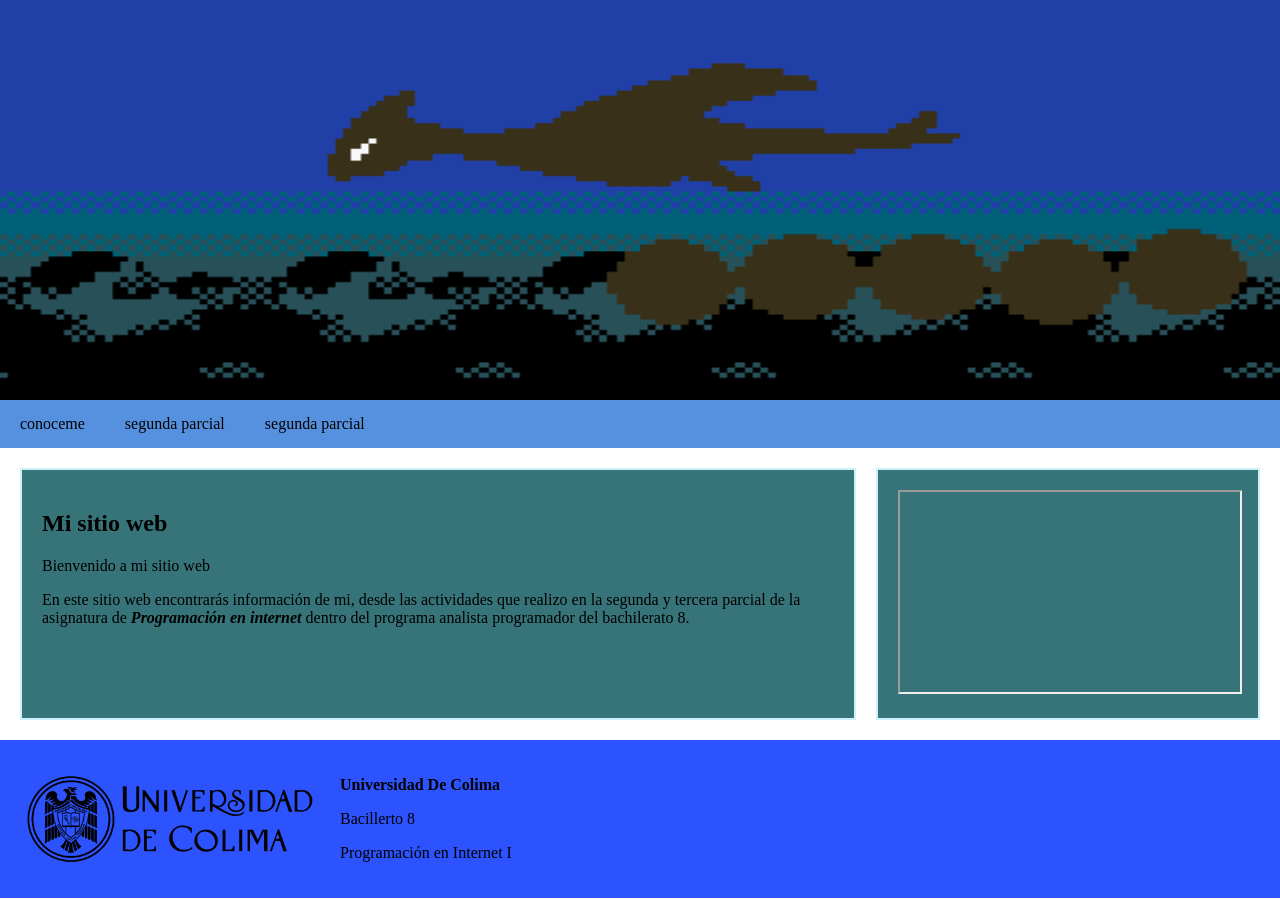
<file: index.html>
<!DOCTYPE html>
<html lang="es">
    <head>
        <meta charset="UTF-8">
        
        <title>Mi Primer Página Web</title>
        <link rel="stylesheet" href="estilos.css">
    </head>
    <body>
            <header>
                <img src="lugif.gif" alt="Logo de la página web"></header>
            <nav>
                <ul>
                    <li><a href="#">conoceme</a>
                        <ul>
                            <li><a href="información.html">información personal</a></li>
                            <li><a href="pasatiempos.html">pasatiempos</a></li>
                            <li><a href="mundodigital.html">Mundo Digital</a></li>
                        </ul>
                    </li>
                    <li><a href="#">segunda parcial</a>
                    <ul>
                        <li><a href="posiciones.html">posiciones en Html</a></li>
                        <li><a href="temperaturas.html"></a>Java script practica</li>
                        <li><a href="practicaDePosiciones.html">práctica de posiciones en Html</a></li>
                    </ul>
                    </li>

                    <li><a href="#">segunda parcial</a></li>
                </ul>
            </nav>
            <section>
                <aside class="principal">   
                <h2>Mi sitio web</h2>
                <p>Bienvenido a mi sitio web</p>
                <p>En este sitio web encontrarás información de mi, desde las actividades 
                    que realizo en la segunda y tercera parcial de la asignatura de <b><i>Programación en internet</i></b>
                    dentro del programa analista programador del bachilerato 8.
                </p>
                </aside>
                <aside class="secundario"> 
                <iframe
                width="100%"
                height="315" 
                src="https://share.google/stMobqKC5Vy4GSdkJ"
                title="video de youtube"
                allowfullscreen></iframe>    
                
                </aside>
            </section>
            <footer>
                <img src="logoudc.png" alt="logo udc">
                <div>
                    <p><strong>Universidad De Colima</strong></p>
                    <p>Bacillerto 8</p>
                    <p>Programación en Internet I</p>
                </div>
            </footer>
            </body>
</html>
</file>
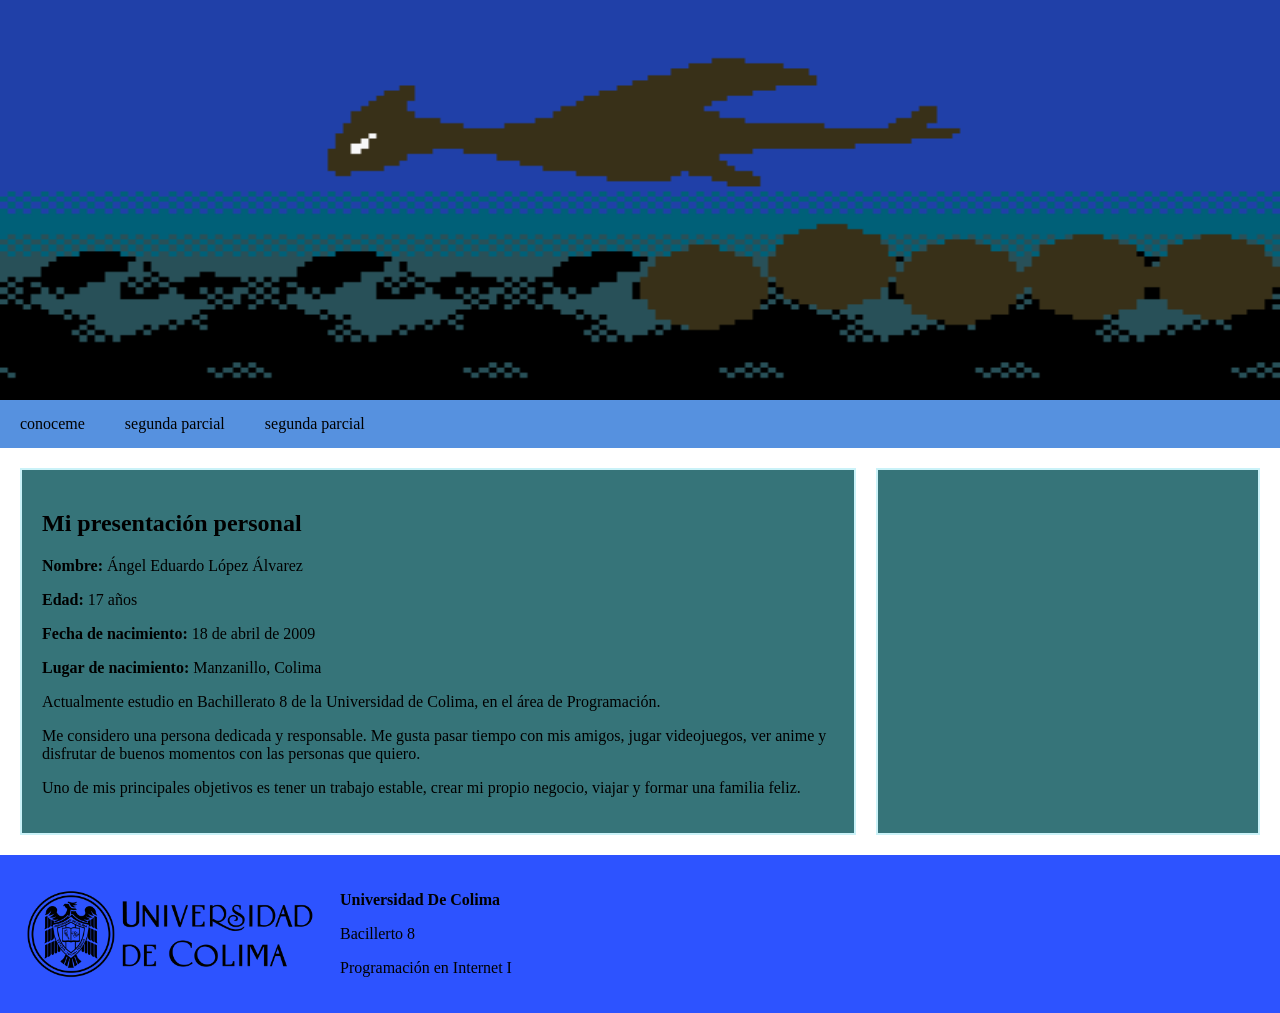
<file: información.html>
<!DOCTYPE html>
<html lang="es">
    <head>
        <meta charset="UTF-8">
        
        <title>Mi Primer Página Web</title>
        <link rel="stylesheet" href="estilos.css">
    </head>
    <body>
            <header>
                <img src="lugif.gif" alt="Logo de la página web"></header>
            <nav>
                <ul>
                    <li><a href="#">conoceme</a>
                        <ul>
                            <li><a href="información.html">información personal</a></li>
                            <li><a href="pasatiempos.html">pasatiempos</a></li>
                            <li><a href="mundodigital.html">mi mundo digital</a></li>
                        </ul>
                    </li>
                    <li><a href="#">segunda parcial</a>
                    <ul>
                        <li><a href="posiciones.html">posiciones en Html</a></li>
                        <li><a href="temperaturas.html"></a>Java script practica</li>
                        <li><a href="practicaDePosiciones.html">práctica de posiciones en Html</a></li>
                    </ul>
                    </li>

                    <li><a href="#">segunda parcial</a></li>
                </ul>
            </nav>
            <section>
                <aside class="principal">   
                <h2>Mi presentación personal</h2>
                <p><strong>Nombre:</strong> Ángel Eduardo López Álvarez</p>
                <p><strong>Edad:</strong> 17 años</p>
                <p><strong>Fecha de nacimiento:</strong> 18 de abril de 2009</p>
                <p><strong>Lugar de nacimiento:</strong> Manzanillo, Colima</p>
                <p>Actualmente estudio en Bachillerato 8 de la Universidad de Colima,
                     en el área de Programación.
                </p>
                <p>Me considero una persona dedicada y responsable. Me gusta pasar tiempo con mis amigos,
                     jugar videojuegos, ver anime y disfrutar de buenos momentos con las personas que quiero.</p>
                <p>Uno de mis principales objetivos es tener un trabajo estable, crear mi propio negocio,
                     viajar y formar una familia feliz.</p>
                </aside>
                <aside class="secundario"> 
                <iframec 
                width="100%"
                height="315" 
                src="https://share.google/stMobqKC5Vy4GSdkJ"
                title="video de youtube"
                allowfullscreen></iframec>    
                
                </aside>
            </section>
            <footer>
                <img src="logoudc.png" alt="logo udc">
                <div>
                    <p><strong>Universidad De Colima</strong></p>
                    <p>Bacillerto 8</p>
                    <p>Programación en Internet I</p>
                </div>
            </footer>
            </body>
</html>
</file>
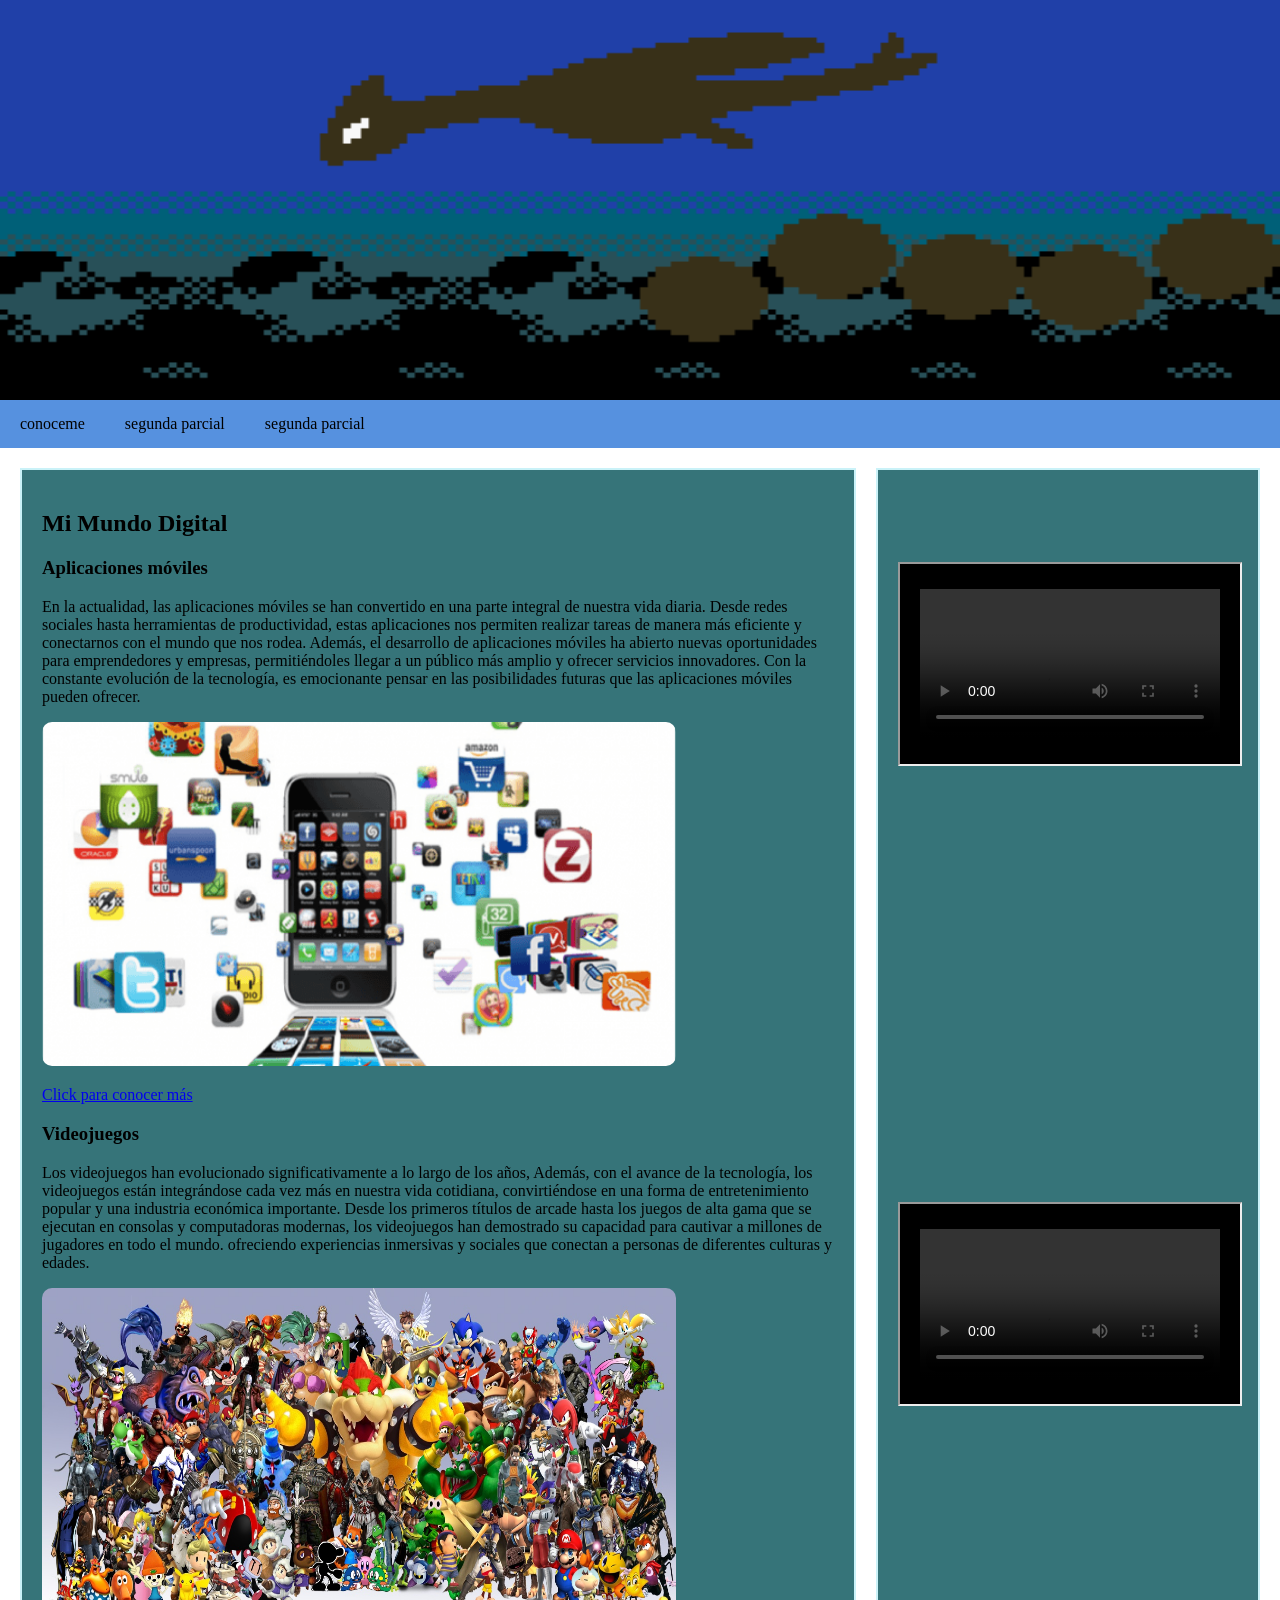
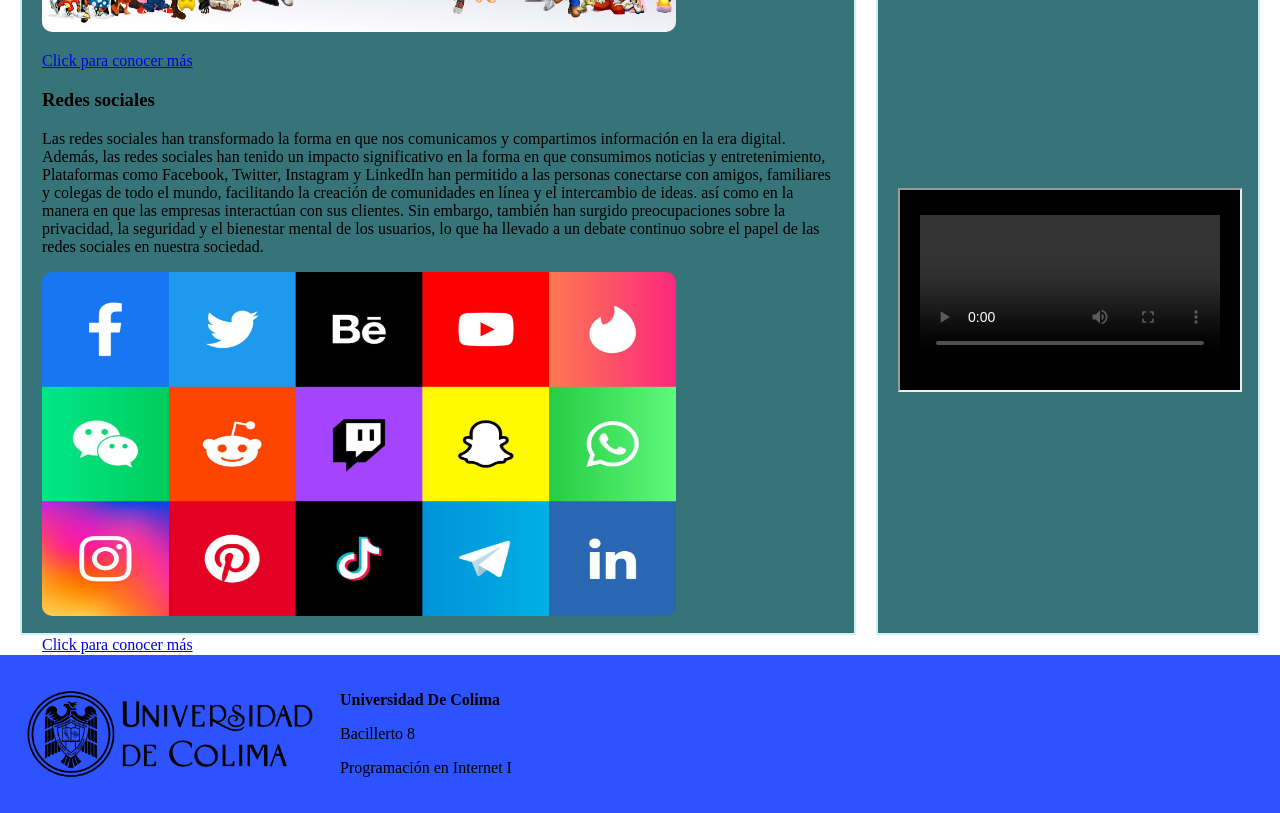
<file: mundodigital.html>
<!DOCTYPE html>
<html lang="es">
    <head>
        <meta charset="UTF-8">
        
        <title>Mi Primer Página Web</title>
        <link rel="stylesheet" href="estilos.css">
    </head>
    <body>
            <header>
                <img src="lugif.gif" alt="Logo de la página web"></header>
            <nav>
                <ul>
                    <li><a href="#">conoceme</a>
                        <ul>
                            <li><a href="información.html">información personal</a></li>
                            <li><a href="pasatiempos.html">pasatiempos</a></li>
                            <li><a href="mundodigital.html">mi mundo digital</a></li>
                        </ul>
                    </li>
                    <li><a href="#">segunda parcial</a>
                    <ul>
                        <li><a href="posiciones.html">posiciones en Html</a></li>
                        <li><a href="temperaturas.html"></a>Java script practica</li>
                        <li><a href="practicaDePosiciones.html">práctica de posiciones en Html</a></li>
                    </ul>
                    </li>

                    <li><a href="#">segunda parcial</a></li>
                </ul>
            </nav>
            <section>
                <aside class="principal">   
                <h2>Mi Mundo Digital</h2>
                <p><h1>Aplicaciones móviles</h1></p>
                <p>En la actualidad, las aplicaciones móviles se han convertido en una parte integral de nuestra vida diaria.
                     Desde redes sociales hasta herramientas de productividad, estas aplicaciones nos permiten realizar tareas de manera más 
                     eficiente y conectarnos con el mundo que nos rodea. Además, el desarrollo de aplicaciones móviles ha abierto nuevas oportunidades 
                     para emprendedores y empresas, permitiéndoles llegar a un público más amplio y ofrecer servicios innovadores.
                      Con la constante evolución de la tecnología,
                     es emocionante pensar en las posibilidades futuras que las aplicaciones móviles pueden ofrecer.  
                </p>
                <img class="MD" src="app.png" alt="aplicaciones moviles">
                <p><a href="https://www.duacode.com/es/blog-noticia/aplicaciones-moviles-desarrollo-historia">Click para conocer más</a></p>
              
                <p><h1> Videojuegos</h1></p>
                <p>Los videojuegos han evolucionado significativamente a lo largo de los años, 
                    Además, con el avance de la tecnología, los videojuegos están integrándose cada vez más en nuestra vida cotidiana, 
                    convirtiéndose en una forma de entretenimiento popular y una industria económica importante. 
                    Desde los primeros títulos de arcade hasta los juegos de alta gama que se ejecutan en consolas y computadoras modernas, 
                    los videojuegos han demostrado su capacidad para cautivar a millones de jugadores en todo el mundo. 
                    ofreciendo experiencias inmersivas y sociales que conectan a personas de diferentes culturas y edades.</p>
                    <img class="MD" src="videojuegis.jpg" > 
                
                    <p><a href="https://www.fib.upc.edu/retro-informatica/historia/videojocs.html">Click para conocer más</a></p>
                     
                <p><h1>Redes sociales</h1></p>
                <p>Las redes sociales han transformado la forma en que nos comunicamos y compartimos información en la era digital. 
                    Además, las redes sociales han tenido un impacto significativo en la forma en que consumimos noticias y entretenimiento,
                    Plataformas como Facebook, Twitter, Instagram y LinkedIn han permitido a las personas conectarse con amigos,
                     familiares y colegas de todo el mundo, facilitando la creación de comunidades en línea y el intercambio de ideas.
                     así como en la manera en que las empresas interactúan con sus clientes. Sin embargo, también han surgido preocupaciones sobre la privacidad,
                     la seguridad y el bienestar mental de los usuarios, 
                        lo que ha llevado a un debate continuo sobre el papel de las redes sociales en nuestra sociedad.
                        </p>

                <img class="MD" src="RRSS-para-tu-marca-IMG-Blog-1.jpg" alt="redes sociales">
               <p><a href="https://www.iebschool.com/blog/redes-sociales-importancia-estrategia-marketing-digital/">Click para conocer más</a></p>
                
            </aside>

                <aside class="secundario"> 
                     <br>
                    <br>
                    <br>
                    <br>
                     <iframe
                src="APP.mp4"
                title="video aplicaciones moviles"
                ></iframe>
                     <br>
                    <br>
                   <br>
                   <br>
                   <br> <br>
                    <br>
                    <br>
                   <br>
                   <br>
                    <br>
                    <br>
                    <br>
                   <br>
                   <br>
                    <br>
                    <br>
                    <br>
                   <br>
                   <br>
                    <br>
                    <br>
                    <br>
                   <br>
                   <br>
                     <iframe
                src="videojuegos.mp4"
                title="video videojuegos"
                ></iframe>
                     <br>
                    <br>
                    <br>
                   <br>
                   <br>
                    <br>
                    <br>
                    <br>
                   <br>
                   <br>
                    <br>
                    <br>
                    <br>
                   <br>
                   <br>
                    <br>
                    <br>
                    <br>
                   <br>
                   <br> <br>
                    <br>
                     <iframe
                src="red social.mp4"
                title="video redes sociales"
                ></iframe>
                
                </aside>
            </section>
            <footer>
                <img src="logoudc.png" alt="logo udc">
                <div>
                    <p><strong>Universidad De Colima</strong></p>
                    <p>Bacillerto 8</p>
                    <p>Programación en Internet I</p>
                </div>
            </footer>
            </body>
</html>
</file>
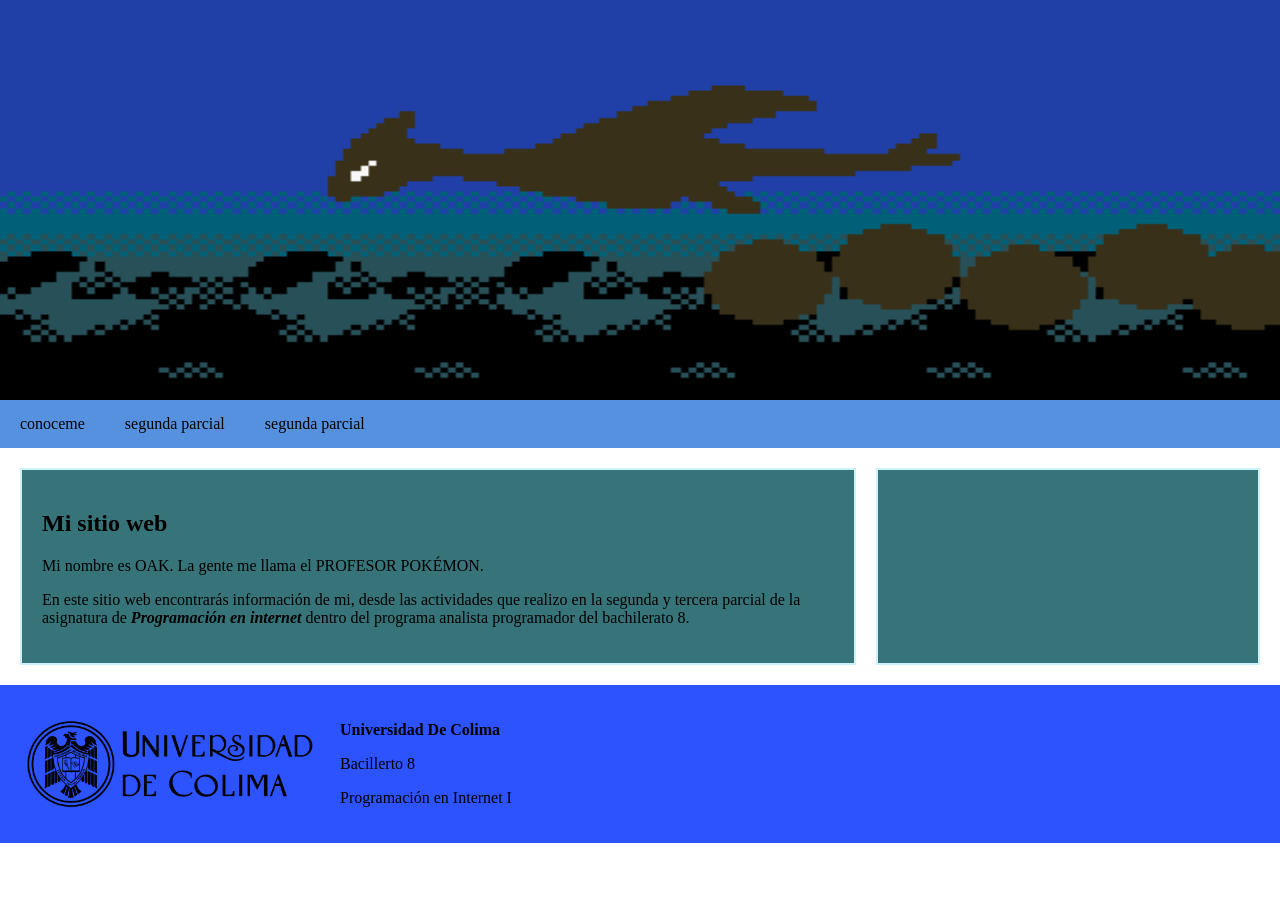
<file: pasatiempos.html>
<!DOCTYPE html>
<html lang="es">
    <head>
        <meta charset="UTF-8">
        
        <title>Mi Primer Página Web</title>
        <link rel="stylesheet" href="estilos.css">
    </head>
    <body>
            <header>
                <img src="lugif.gif" alt="Logo de la página web"></header>
            <nav>
                <ul>
                    <li><a href="#">conoceme</a>
                        <ul>
                            <li><a href="información.html">información personal</a></li>
                            <li><a href="pasatiempos.html">pasatiempos</a></li>
                            <li><a href="mundodigital.html">mi mundo digital</a></li>
                        </ul>
                    </li>
                    <li><a href="#">segunda parcial</a>
                    <ul>
                        <li><a href="posiciones.html">posiciones en Html</a></li>
                        <li><a href="temperaturas.html"></a>Java script practica</li>
                        <li><a href="practicaDePosiciones.html">práctica de posiciones en Html</a></li>
                    </ul>
                    </li>

                    <li><a href="#">segunda parcial</a></li>
                </ul>
            </nav>
            <section>
                <aside class="principal">   
                <h2>Mi sitio web</h2>
                <p>Mi nombre es OAK. La gente me llama el PROFESOR POKÉMON.</p>
                <p>En este sitio web encontrarás información de mi, desde las actividades 
                    que realizo en la segunda y tercera parcial de la asignatura de <b><i>Programación en internet</i></b>
                    dentro del programa analista programador del bachilerato 8.
                </p>
                </aside>
                <aside class="secundario"> 
                <iframec 
                width="100%"
                height="315" 
                src="https://share.google/stMobqKC5Vy4GSdkJ"
                title="video de youtube"
                allowfullscreen></iframec>    
                
                </aside>
            </section>
            <footer>
                <img src="logoudc.png" alt="logo udc">
                <div>
                    <p><strong>Universidad De Colima</strong></p>
                    <p>Bacillerto 8</p>
                    <p>Programación en Internet I</p>
                </div>
            </footer>
            </body>
</html>
</file>
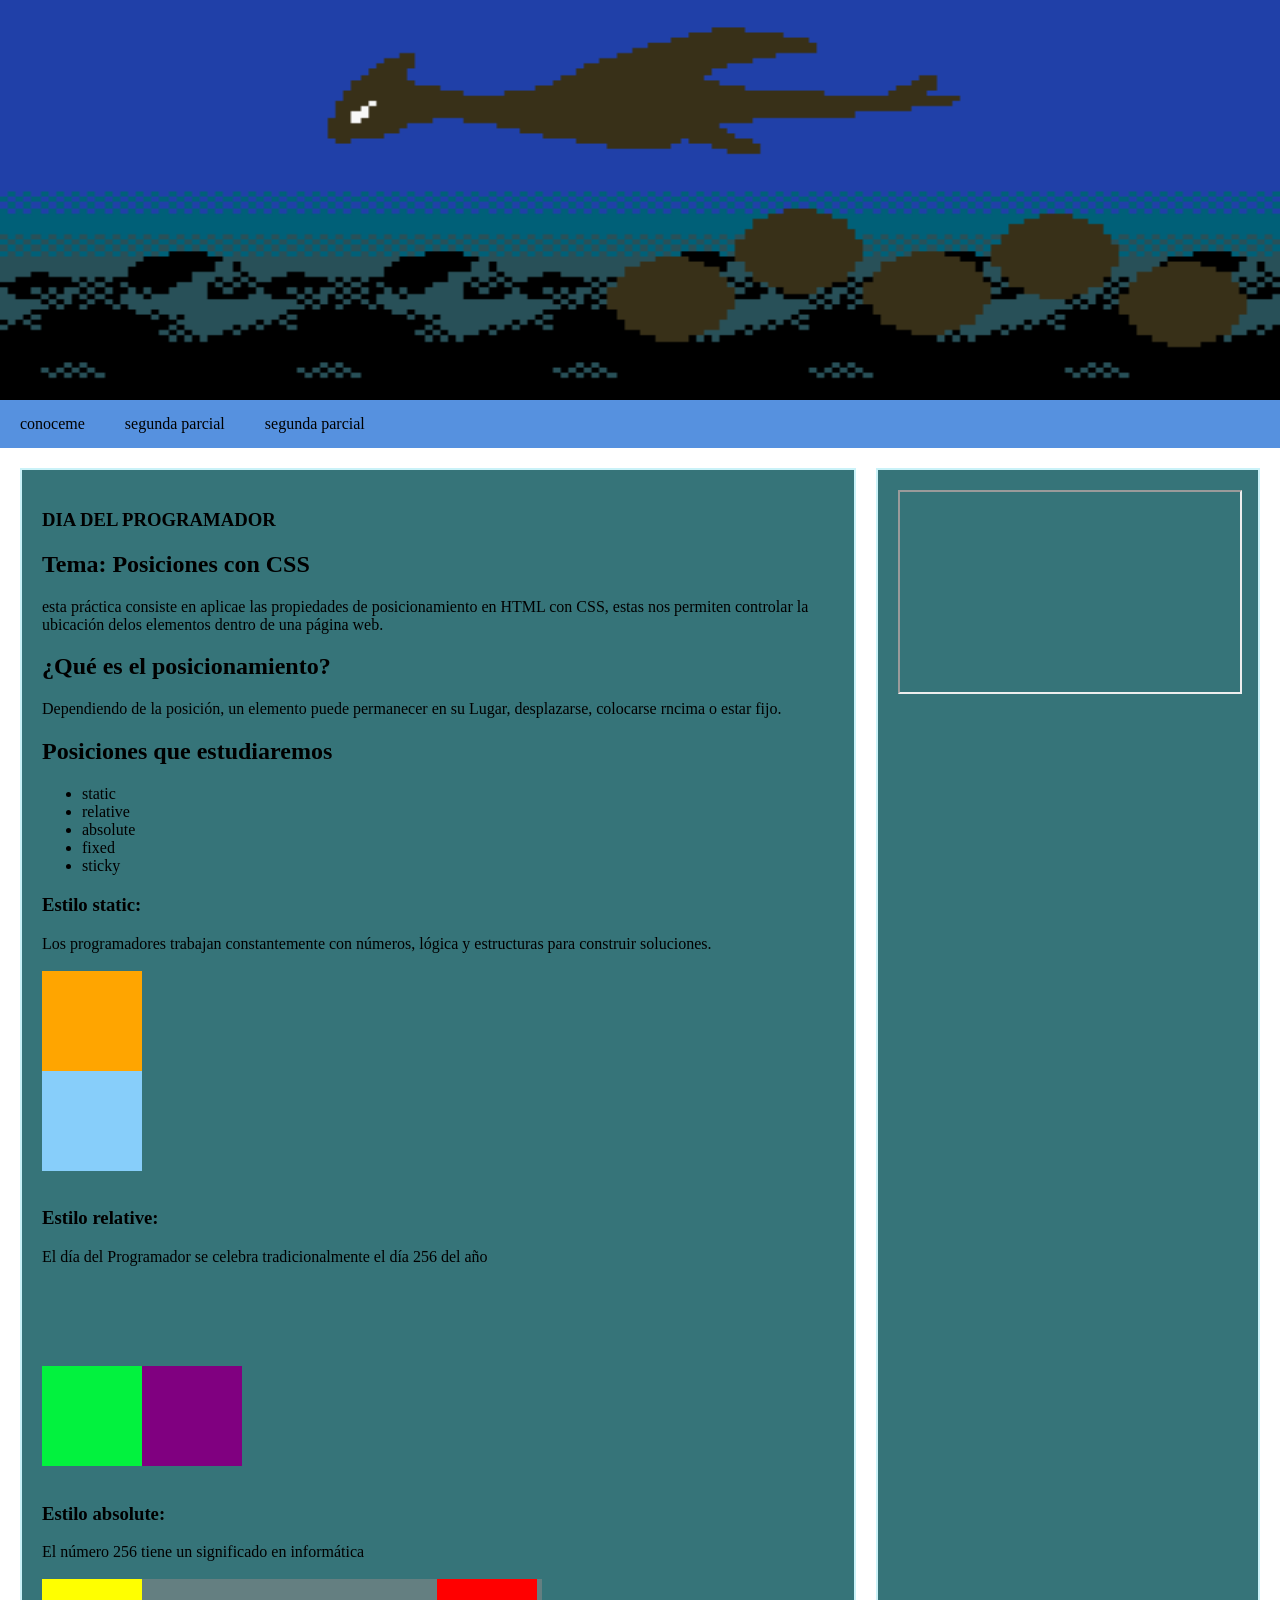
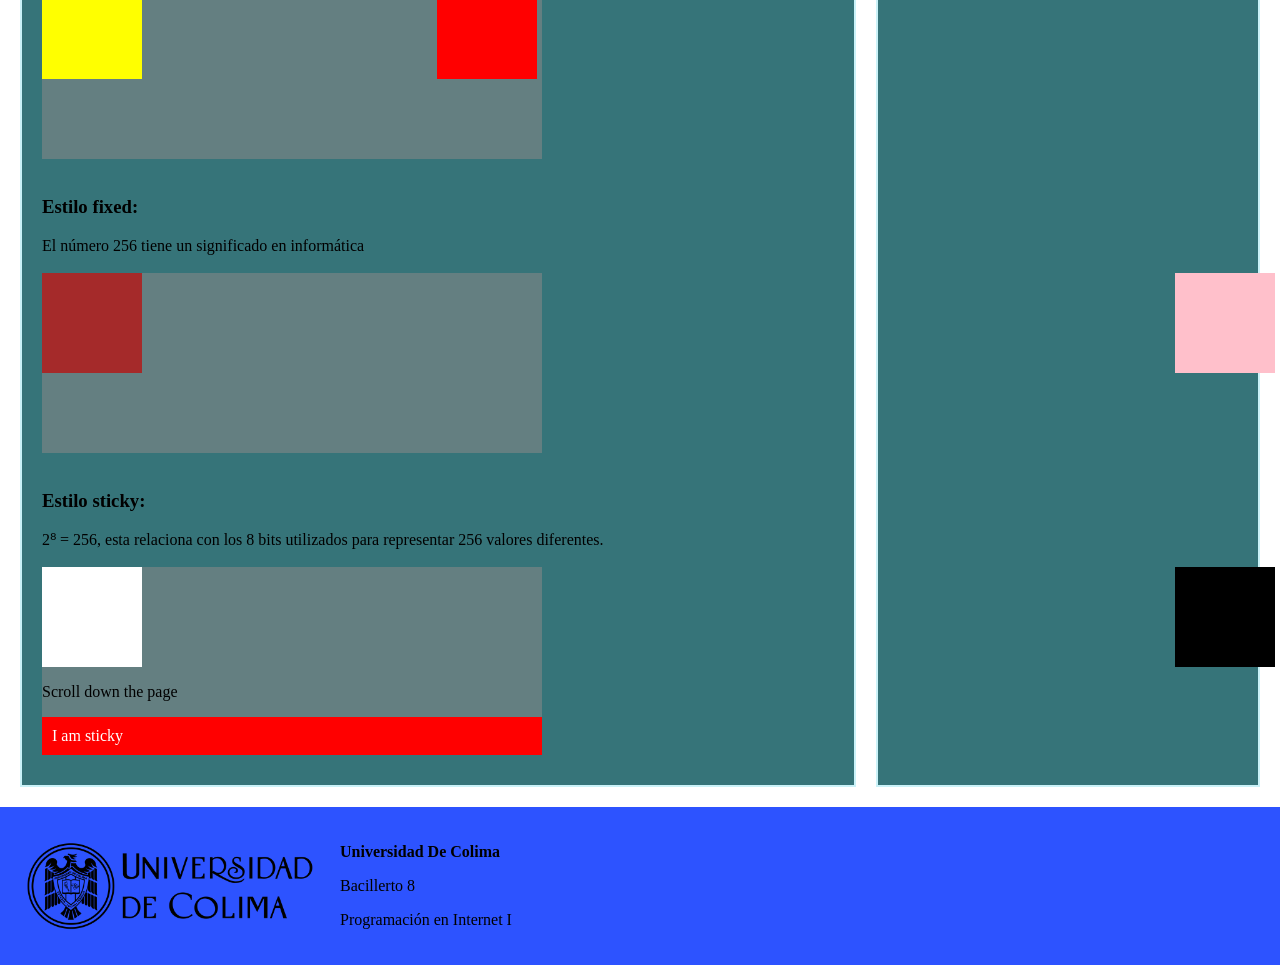
<file: posiciones.html>
<!DOCTYPE html>
<html lang="es">
    <head>
        <meta charset="UTF-8">
        
        <title>Mi Primer Página Web</title>
        <link rel="stylesheet" href="estilos.css">
    </head>
    <body>
            <header>
                <img src="lugif.gif" alt="Logo de la página web"></header>
            <nav>
                <ul>
                    <li><a href="#">conoceme</a>
                        <ul>
                            <li><a href="información.html">información personal</a></li>
                            <li><a href="pasatiempos.html">pasatiempos</a></li>
                            li><a href="mundodigital.html">mi mundo digital</a></li>
                        </ul>
                    </li>
                    <li><a href="#">segunda parcial</a>
                    <ul>
                        <li><a href="posiciones.html">posiciones en Html</a></li>
                        <li><a href="practicaDePosiciones.html">práctica de posiciones en Html</a></li>
                        <li><a href="temperaturas.html"></a>Java script practica</li>
                    </ul>
                    </li>

                    <li><a href="#">segunda parcial</a></li>
                </ul>
            </nav>
            <section>
                <aside class="principal">   
                <h1>DIA DEL PROGRAMADOR</h1>
                <h2>Tema: Posiciones con CSS</h2>
                <p>esta práctica consiste en aplicae las propiedades de posicionamiento en HTML con CSS,
                    estas nos permiten controlar la ubicación delos elementos dentro 
                    de una página web.
                </p>
                <h2>¿Qué es el posicionamiento?</h2>
                <p>Dependiendo de la posición, un elemento puede permanecer en su Lugar, 
                    desplazarse, colocarse rncima o estar fijo.
                </p>
                <h2>Posiciones que estudiaremos</h2>
                <ul>
                    <li>static</li>
                    <li>relative</li>
                    <li>absolute</li>
                    <li>fixed</li>
                    <li>sticky</li>
                </ul>
                <div class="ejemplo">
                    <div class="programador static">
                        <h3>Estilo static:</h3> Los programadores trabajan constantemente
                        con números, lógica y estructuras para 
                        construir soluciones.
                    </div>
                    <br>
                     <div class="box-orange" ></div>
                        <div class="box-blue"></div>
                    <br>
                </div>
                <div class="ejemplo">
                    <div class="programador relative">
                        <h3>Estilo relative:</h3> El día del Programador se celebra
                        tradicionalmente el día 256 del año
                         <br>
                     <div class="box-purple" ></div>
                        <div class="box-green"></div>
                    <br>    
                    </div>
                   
                </div>
                 <div class="ejemplo">
                    <div class="programador absolute">
                        <h3>Estilo absolute:</h3> El número 256 tiene un significado 
                        en informática
                    </div>
                     <br>
                    <div class="container">
                     <div class="box-red" ></div>
                        <div class="box-yellow"></div>
                        </div>
                    <br>
                </div>
                <div class="ejemplo">
                    <div class="programador fixed">
                        <h3>Estilo fixed:</h3> El número 256 tiene un significado 
                        en informática
                    </div>
                     <br>
                    <div class="container">
                     <div class="box-pink" ></div>
                        <div class="box-brown"></div>
                        </div>
                    <br>
                </div>
                  <div class="ejemplo">
                    <div class="programador_Sticky">
                        <h3>Estilo sticky:</h3> 2⁸ = 256, esta relaciona con los 8 bits
                        utilizados para representar 256 valores diferentes.
                    </div> 
                      <br>
                    <div class="container">
                     <div class="box-black" ></div>
                        <div class="box-white"></div>
                        <p>Scroll down the page</p>
                        <p class="sticky">I am sticky</p>
                        </div>
                    <br>
                </div>
                </aside>
                <aside class="secundario"> 
                <iframe 
                width="100%"
                height="315" 
                src="https://share.google/stMobqKC5Vy4GSdkJ"
                title="video de youtube"
                allowfullscreen></iframe>    
                
                </aside>
            </section>
            <footer>
                <img src="logoudc.png" alt="logo udc">
                <div>
                    <p><strong>Universidad De Colima</strong></p>
                    <p>Bacillerto 8</p>
                    <p>Programación en Internet I</p>
                </div>
            </footer>
            </body>
</html>
</file>
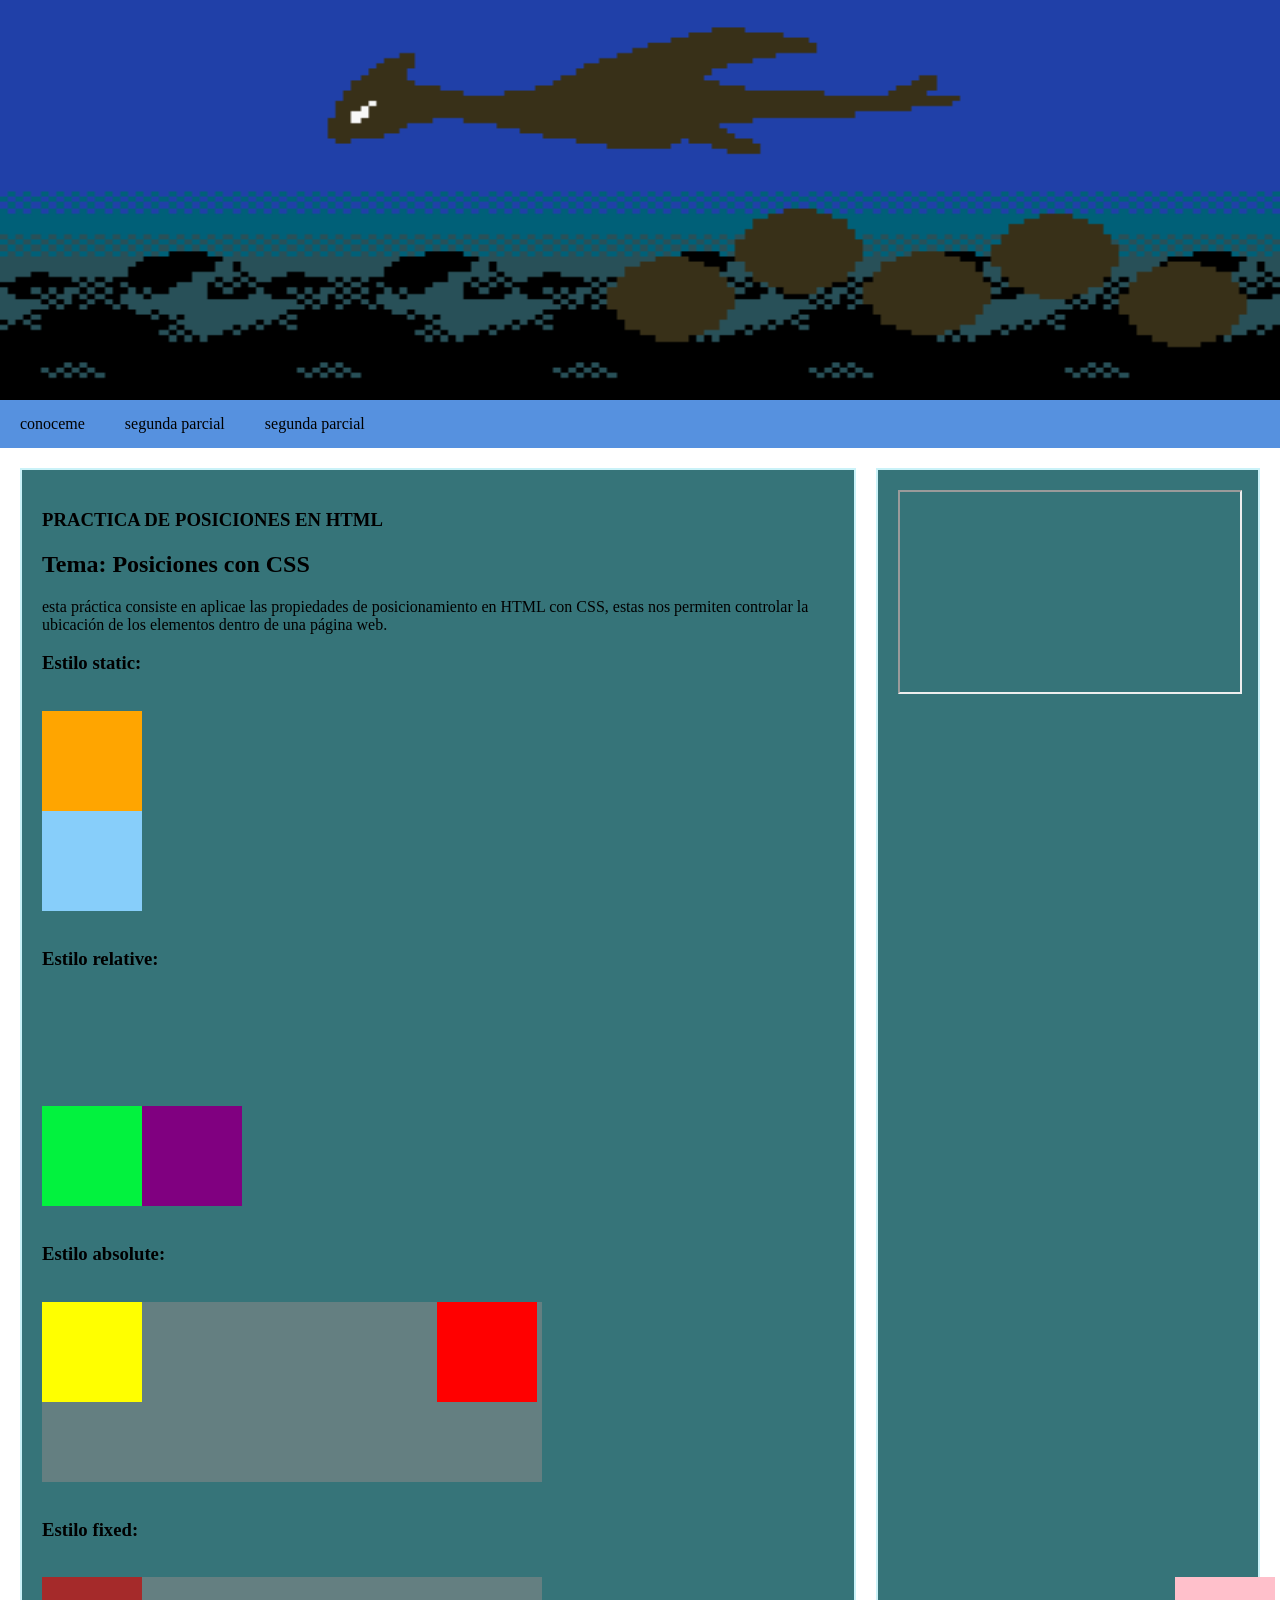
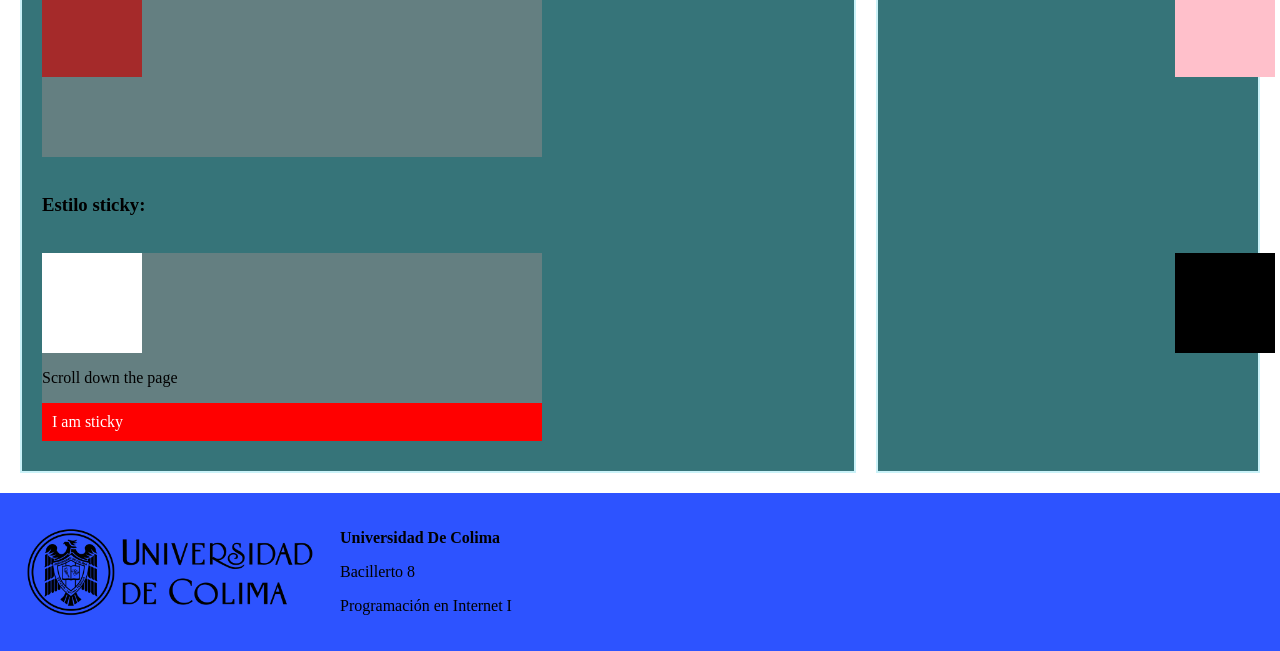
<file: practicaDePosiciones.html>
<!DOCTYPE html>
<html lang="es">
    <head>
        <meta charset="UTF-8">
        
        <title>Mi Primer Página Web</title>
        <link rel="stylesheet" href="estilos.css">
    </head>
    <body>
            <header>
                <img src="lugif.gif" alt="Logo de la página web"></header>
            <nav>
                <ul>
                    <li><a href="#">conoceme</a>
                        <ul>
                            <li><a href="información.html">información personal</a></li>
                            <li><a href="pasatiempos.html">pasatiempos</a></li>
                            li><a href="mundodigital.html">mi mundo digital</a></li>
                        </ul>
                    </li>
                    <li><a href="#">segunda parcial</a>
                    <ul>
                        <li><a href="posiciones.html">posiciones en Html</a></li>
                        <li><a href="practicaDePosiciones.html">práctica de posiciones en Html</a></li>
                        <li><a href="temperaturas.html"></a>Java script practica</li>
                    </ul>
                    </li>

                    <li><a href="#">segunda parcial</a></li>
                </ul>
            </nav>
            <section>
                <aside class="principal">   
                <h1>PRACTICA DE POSICIONES EN HTML</h1>
                <h2>Tema: Posiciones con CSS</h2>
                <p>esta práctica consiste en aplicae las propiedades de posicionamiento en HTML con CSS,
                    estas nos permiten controlar la ubicación de los elementos dentro 
                    de una página web.
                </p>
                <div class="ejemplo">
                    <div class="programador static">
                        <h3>Estilo static:</h3> 
                    </div>
                    <br>
                     <div class="box-orange" ></div>
                        <div class="box-blue"></div>
                    <br>
                </div>
                <div class="ejemplo">
                    <div class="programador relative">
                        <h3>Estilo relative:</h3> 
                         <br>
                     <div class="box-purple" ></div>
                        <div class="box-green"></div>
                    <br>    
                    </div>
                 <div class="ejemplo">
                    <div class="programador absolute">
                        <h3>Estilo absolute:</h3>
                    </div>
                     <br>
                    <div class="container">
                     <div class="box-red" ></div>
                        <div class="box-yellow"></div>
                        </div>
                    <br>
                </div>
                <div class="ejemplo">
                    <div class="programador fixed">
                        <h3>Estilo fixed:</h3>
                    </div>
                     <br>
                    <div class="container">
                     <div class="box-pink" ></div>
                        <div class="box-brown"></div>
                        </div>
                    <br>
                </div>
                  <div class="ejemplo">
                    <div class="programador_Sticky">
                        <h3>Estilo sticky:</h3>
                    </div> 
                      <br>
                    <div class="container">
                     <div class="box-black" ></div>
                        <div class="box-white"></div>
                        <p>Scroll down the page</p>
                        <p class="sticky">I am sticky</p>
                        </div>
                    <br>
                </div>
                </aside>
                <aside class="secundario"> 
                <iframe 
                width="100%"
                height="315" 
                src="https://share.google/stMobqKC5Vy4GSdkJ"
                title="video de youtube"
                allowfullscreen></iframe>    
                
                </aside>
            </section>
            <footer>
                <img src="logoudc.png" alt="logo udc">
                <div>
                    <p><strong>Universidad De Colima</strong></p>
                    <p>Bacillerto 8</p>
                    <p>Programación en Internet I</p>
                </div>
            </footer>
            </body>
</html>
</file>
<file: estilos.css>
body{
    margin : 0;
}

header{
    width: 100%;
    height: 400px;
}

header img{
    width: 100%;
    height: 400px;
    obje-fit: cover;
}
nav{
    background-color: #1b6bd4bd;
}
nav ul{
    list-style: none;
    margin: 0;
    padding: 0;
}
nav > ul{
    display: flex;
}
nav li {
    position: relative;
}
nav a{
    display: block;
    color: black ;
    text-decoration: none ;
    padding: 15px 20px;
}
nav a:hover{
    background-color: rgb(0, 104, 95);
}
nav li ul{
    display: none;
    position: absolute;
    background-color: rgb(80, 129, 170);
    min-width: 180px;
}
nav li:hover ul{
    display:block;
}
footer{
    background-color: rgb(45, 83, 255);
    color: black;
    display: flex;
    align-items: center ;
    padding: 20px;
}

footer img{
    width: 300PX;
    height: 100PX;
    margin-right: 20PX;
}

section{
    display: flex;
    gap: 20px;
    padding: 20px;
    min-width: 350px;
}

.principal{
    width: 70%;
    background-color: #367479;
    padding: 20px;
    border: 2px solid #caf2f8;
}
.secundario{
    width: 30%;
    background-color: #367479;
    padding: 20px;
    border: 2px solid #caf2f8;
}

.MD{
width: 80%;
height: 20%;
display: center;
border-radius: 10px;
}

.secundario iframe{
    width: 100%;
    height: 200px;
    display: center;
}

.box-orange {
     background: orange;
  height: 100px;
  width: 100px;
}

.box-blue{
    background: lightskyblue;
  height: 100px;
  width: 100px; 
  position: static;
}

.box-purple {
     background: purple;
  height: 100px;
  width: 100px;
  position: relative;
  top: 100px;
  height: 100px;
  left: 100px;
}
.box-green{
    background: rgb(2, 242, 62);
  height: 100px;
  width: 100px; 
  position:static;
}
.box-red {
     background: red;
  height: 100px;
  width: 100px;
  position: absolute;
  right: 5px;
}
.box-yellow{
    background: yellow;
  height: 100px;
  width: 100px; 
  position:static;
}
.container {
  position: relative;
  background-color: #8b89898b;
  width: 500px;
  height: 180px;
}
.box-pink {
  position: fixed;
  background-color: pink;
  width: 100px;
  height: 100px;
  right: 5px;
}
.box-brown{
  position: static;
  background-color: brown;
  width: 100px;
  height: 100px;
}
.box-black {
  position: fixed;
  background-color: black;
  width: 100px;
  height: 100px;
  right: 5px;
}
.box-white{
  position: static;
  background-color: white;
  width: 100px;
  height: 100px;
}
.sticky {
  position: sticky;
  background: red;
  top: 0;
  padding: 10px;
  color: white;
}
</file>
